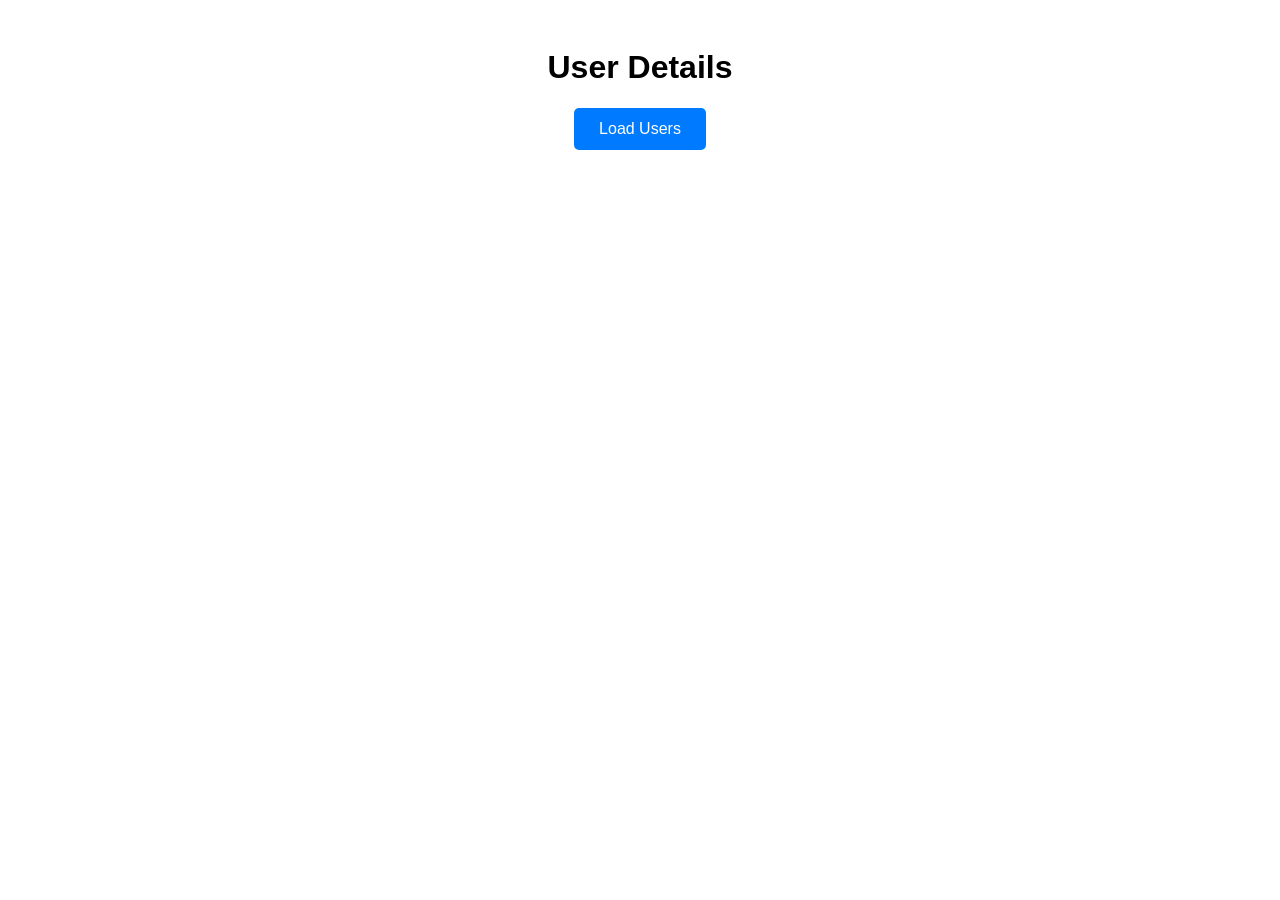
<file: Task2.html>
<!DOCTYPE html>
<html lang="en">
<head>
    <meta charset="UTF-8">
    <meta name="viewport" content="width=device-width, initial-scale=1.0">
    <title>Fetch Users</title>

    <link rel="stylesheet" href="Task2.css">
</head>
<body>

    <h1>User Details</h1>

    <button id="fetchBtn">Load Users</button>

    <p id="status"></p>

    <div id="users"></div>

    <script>
        const btn = document.getElementById("fetchBtn");
        const statusText = document.getElementById("status");
        const usersDiv = document.getElementById("users");

        btn.addEventListener("click", () => {

            statusText.innerText = "Loading...";
            usersDiv.innerHTML = "";

            setTimeout(() => {

                fetch("https://jsonplaceholder.typicode.com/users")
                    .then(response => response.json())
                    .then(data => {

                        data.forEach(user => {

                            usersDiv.innerHTML += `
                                <div class="user-card">
                                    <h3>${user.name}</h3>
                                    <p><strong>Email:</strong> ${user.email}</p>
                                    <p><strong>Phone:</strong> ${user.phone}</p>
                                </div>
                            `;
                        });

                        statusText.innerText = "Loaded successfully";
                    })
                    .catch(error => {
                        statusText.innerText = "Error loading data";
                        console.log(error);
                    });

            }, 2000);

        });
    </script>

</body>
</html>
</file>
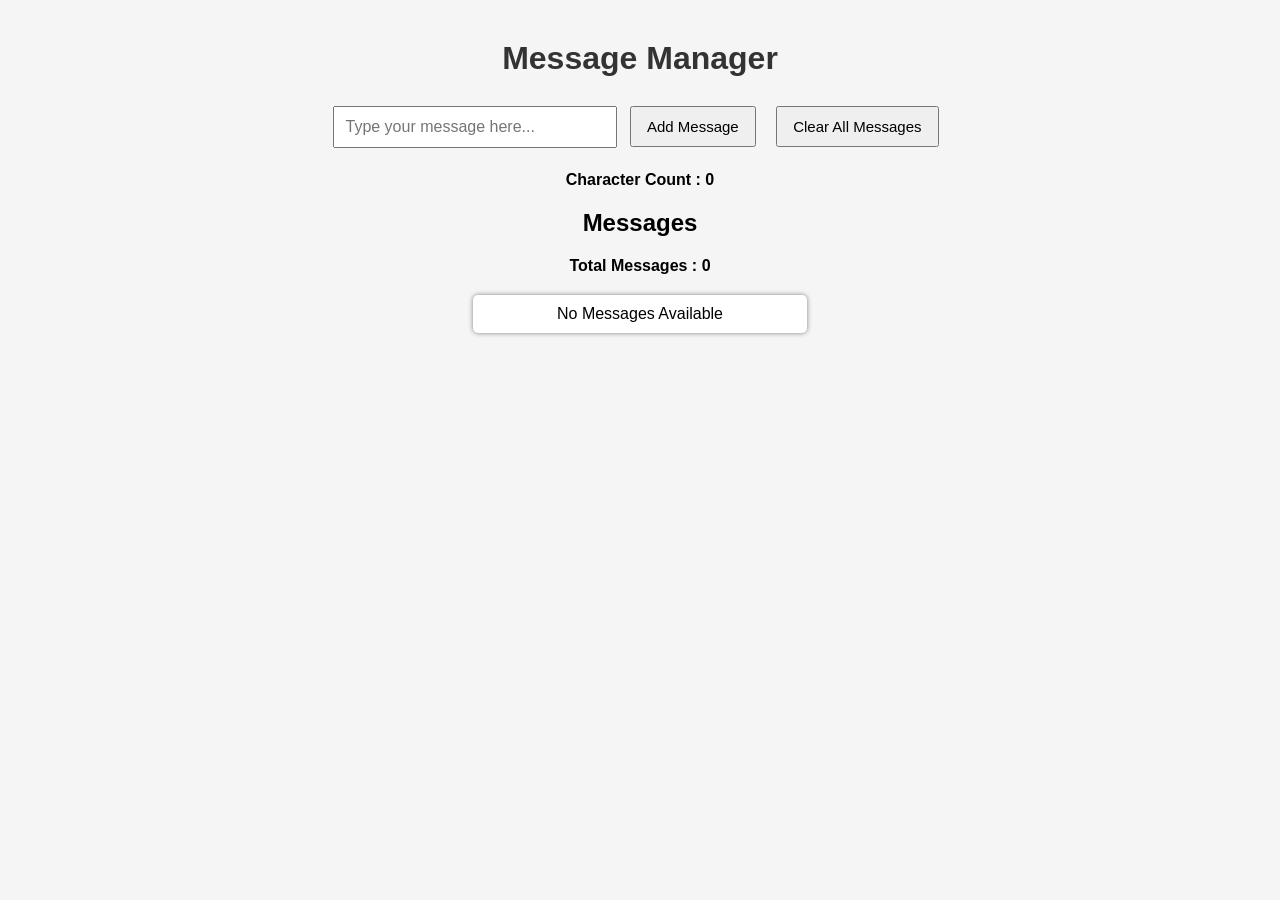
<file: Task3.html>
<!DOCTYPE html>
<html lang="en">
<head>
    <meta charset="UTF-8">
    <meta name="viewport" content="width=device-width, initial-scale=1.0">
    <title>Message Manager</title>
    <link rel="stylesheet" href="Task3.css">
</head>
<body>

    <h1>Message Manager</h1>

    <input type="text" id="messageInput" placeholder="Type your message here...">

    <button id="addBtn">Add Message</button>
    <button id="clearBtn">Clear All Messages</button>

    <p id="count">Character Count : 0</p>

    <h2>Messages</h2>

    <p id="total">Total Messages : 0</p>

    <div id="messageContainer">
        <p>No Messages Available</p>
    </div>

    <p id="status"></p>

<script>

let messages = [];

const input = document.getElementById("messageInput");
const addBtn = document.getElementById("addBtn");
const clearBtn = document.getElementById("clearBtn");
const count = document.getElementById("count");
const total = document.getElementById("total");
const status = document.getElementById("status");
const container = document.getElementById("messageContainer");


// Character Count
input.addEventListener("input", function () {
    count.textContent = "Character Count : " + input.value.length;
});


// Display Messages
function displayMessages() {

    container.innerHTML = "";

    if(messages.length === 0){
        container.innerHTML = "<p>No Messages Available</p>";
        total.textContent = "Total Messages : 0";
        return;
    }

    total.textContent = "Total Messages : " + messages.length;

    messages.forEach(function(message, index){

        let p = document.createElement("p");
        p.textContent = (index + 1) + ". " + message;

        container.appendChild(p);

    });

}


// Add Message
addBtn.addEventListener("click", function(){

    let message = input.value.trim();

    let promise = new Promise(function(resolve, reject){

        if(message.length >= 3){
            resolve(message);
        }
        else{
            reject("❌ Message must contain at least 3 characters");
        }

    });

    promise.then(function(msg){

        messages.push(msg);

        displayMessages();

        status.textContent = "✅ Message Added Successfully";

        input.value = "";
        count.textContent = "Character Count : 0";

        // Remove after 10 seconds
        setTimeout(function(){

            let index = messages.indexOf(msg);

            if(index !== -1){

                messages.splice(index,1);

                displayMessages();

                status.textContent = "⌛ Message Expired";

            }

        },10000);

    })

    .catch(function(error){

        status.textContent = error;

    });

});


// Clear All Messages
clearBtn.addEventListener("click", function(){

    messages = [];

    displayMessages();

    status.textContent = "🗑️ All Messages Cleared";

});

</script>

</body>
</html>
</file>
<file: Task2.css>
body {
    font-family: Arial, sans-serif;
    text-align: center;
    padding: 20px;
}

button {
    background-color: #007bff;
    color: white;
    border: none;
    padding: 12px 25px;
    font-size: 16px;
    border-radius: 5px;
    cursor: pointer;
}

button:hover {
    opacity: 0.9;
}

#status {
    margin-top: 20px;
    font-weight: bold;
    font-size: 18px;
}

.user-card {
    border: 1px solid #ccc;
    padding: 15px;
    margin: 15px auto;
    width: 350px;
    border-radius: 8px;
    text-align: left;
}
</file>
<file: Task3.css>
body{
    font-family: Arial, sans-serif;
    text-align: center;
    background-color: #f5f5f5;
    margin-top: 40px;
}

h1{
    color: #333;
}

input{
    width: 260px;
    padding: 10px;
    font-size: 16px;
}

button{
    padding: 10px 15px;
    margin: 8px;
    font-size: 15px;
    cursor: pointer;
}

button:hover{
    background-color: lightblue;
}

#messageContainer{
    width: 350px;
    margin: 20px auto;
}

#messageContainer p{
    background: white;
    padding: 10px;
    margin: 8px;
    border-radius: 5px;
    box-shadow: 0 0 5px gray;
}

#status{
    margin-top: 20px;
    font-weight: bold;
    color: blue;
}

#count,
#total{
    font-weight: bold;
}
</file>
